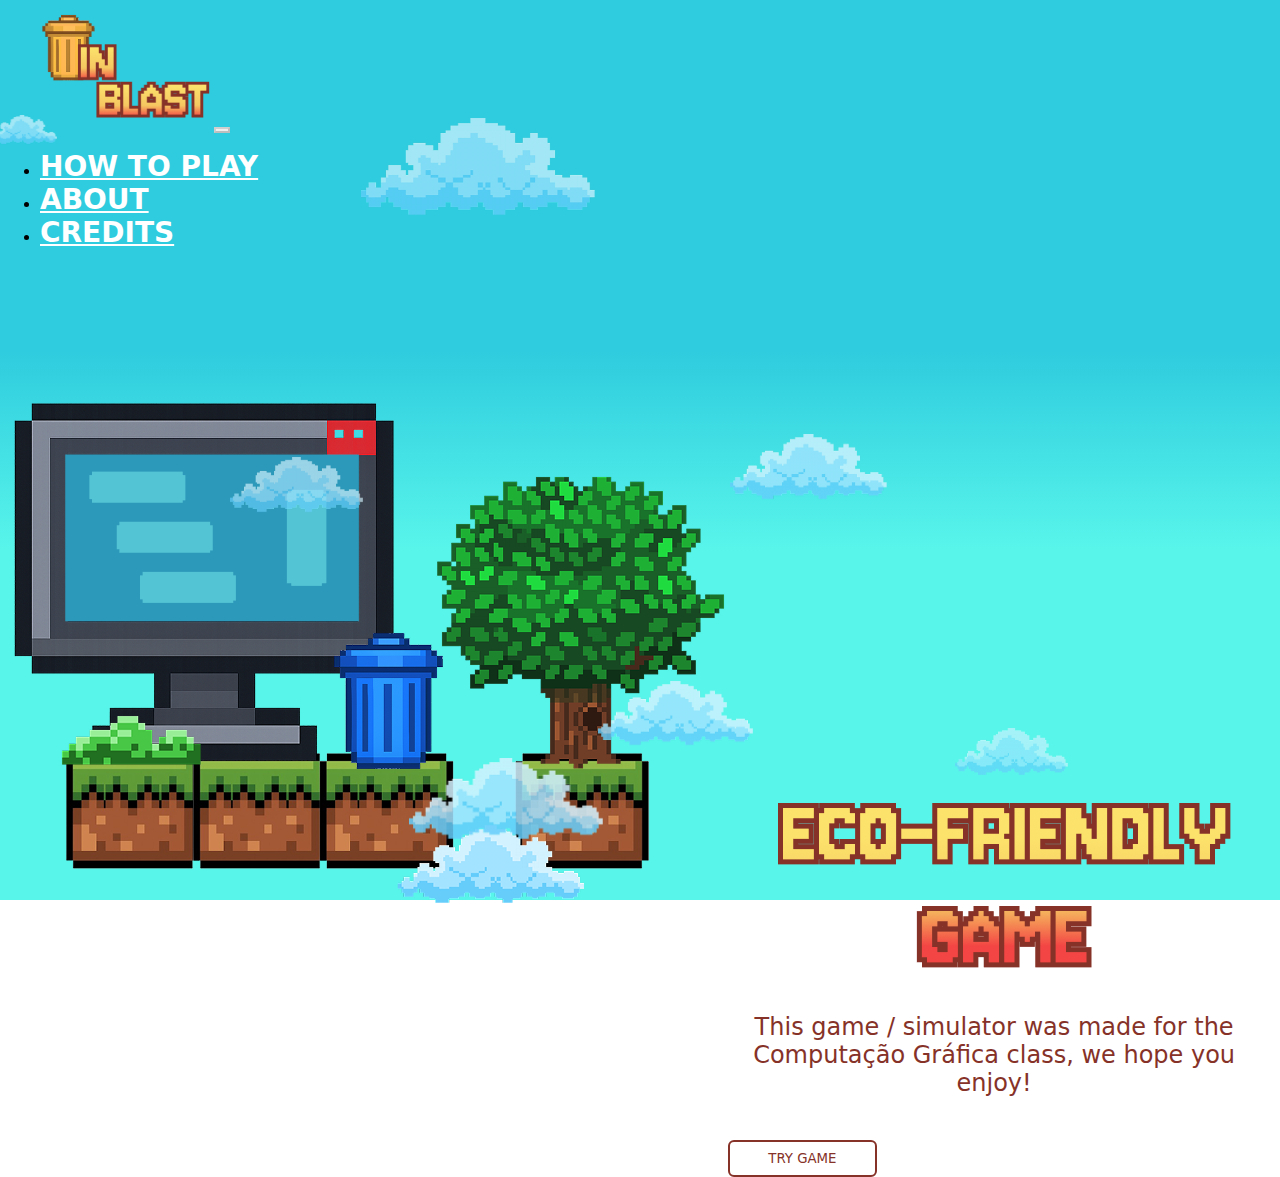
<file: html/index.html>
<!DOCTYPE html>
<html lang="en">
  <head>
    <meta charset="UTF-8" />
    <meta name="viewport" content="width=device-width, initial-scale=1.0" />
    <title>BinBlast</title>
    <link rel="stylesheet" href="../css/styles.css" />
    <link
      href="https://cdn.jsdelivr.net/npm/bootstrap@5.3.8/dist/css/bootstrap.min.css"
      rel="stylesheet"
      integrity="sha384-sRIl4kxILFvY47J16cr9ZwB07vP4J8+LH7qKQnuqkuIAvNWLzeN8tE5YBujZqJLB"
      crossorigin="anonymous"
    />
    <link rel="icon" href="../images/logo.png" type="image/x-icon" />
  </head>

  <body id="body-index">
    <nav class="navbar navbar-expand-lg navbar-light bg-transparent">
      <div class="container-fluid">
        <img
          src="../images/icon.png"
          alt="BinBlast Icon"
          width="190"
          height="130"
          style="margin-left: 20px"
        />
        <button
          class="navbar-toggler"
          type="button"
          data-bs-toggle="collapse"
          data-bs-target="#navbarNav"
          aria-controls="navbarNav"
          aria-expanded="false"
          aria-label="Toggle navigation"
        >
          <span class="navbar-toggler-icon"></span>
        </button>

        <div class="collapse navbar-collapse" id="navbarNav">
          <ul class="navbar-nav ms-auto">
            <li class="nav-item">
              <a class="nav-link" href="#how-to-play">HOW TO PLAY</a>
            </li>
            <li class="nav-item">
              <a class="nav-link" href="#about">ABOUT</a>
            </li>
            <li class="nav-item">
              <a class="nav-link" href="#credits">CREDITS</a>
            </li>
          </ul>
        </div>
      </div>
    </nav>

    <div class="container text-center">
      <div class="row">
        <div class="col-8">
          <img
            src="../images/mainImage.png"
            alt="Main Image"
            class="main-image"
          />
        </div>
        <div class="col-4">
          <div>
            <img
              src="../images/ECO-FRIENDLY GAME.png"
              alt="ECO-FRIENDLY"
              class="sub-image"
            />
            <p id="sub-image-paragraph">
              This game / simulator was made for the Computação Gráfica class,
              we hope you enjoy!
            </p>
            <button id="try-game-button">
              <a href="../html/BinBlastGame.html">TRY GAME</a>
            </button>
          </div>
        </div>
      </div>
    </div>
    <div class="clouds-images-container"></div>
  </body>

  <script src="../js/main.js"></script>
</html>
</file>
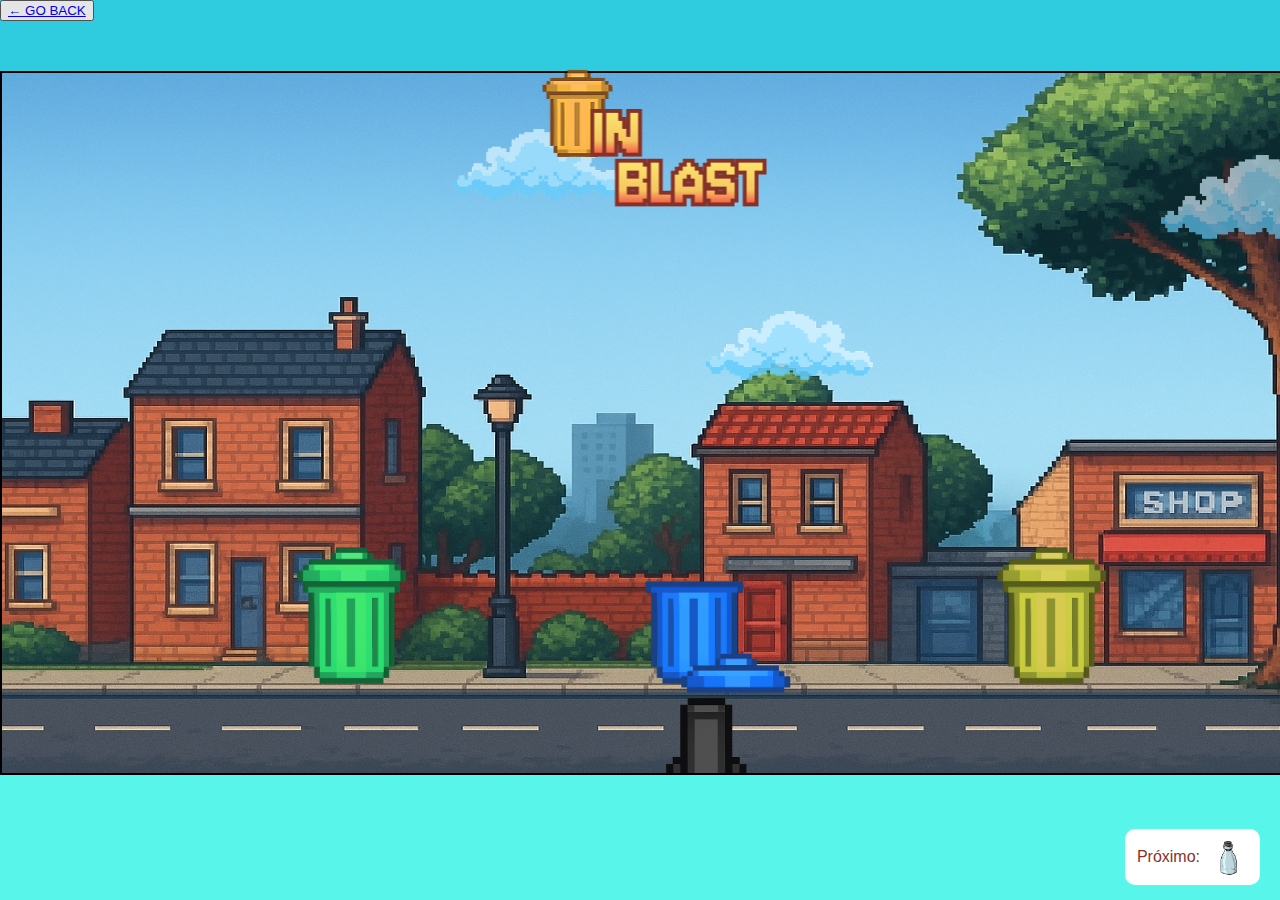
<file: html/BinBlastGame.html>
<!DOCTYPE html>
<html lang="en">
  <head>
    <meta charset="UTF-8" />
    <meta name="viewport" content="width=device-width, initial-scale=1.0" />
    <title>BinBlast</title>
    <link rel="stylesheet" href="../css/styles.css" />
    <link
      href="https://cdn.jsdelivr.net/npm/bootstrap@5.3.8/dist/css/bootstrap.min.css"
      rel="stylesheet"
      integrity="sha384-sRIl4kxILFvY47J16cr9ZwB07vP4J8+LH7qKQnuqkuIAvNWLzeN8tE5YBujZqJLB"
      crossorigin="anonymous"
    />
    <link rel="icon" href="../images/logo.png" type="image/x-icon" />
  </head>
  <body id="body-game">
    <!-- BUTTON -->
    <div>
      <button id="goback-game-button">
        <a href="../html/index.html">← GO BACK</a>
      </button>
    </div>
    <div id="centerCanvas">
      <img
        id="overlayImage"
        src="../images/icon.png"
        alt="overlay"
        style="
          position: absolute;
          left: 50%;
          transform: translateX(-50%);
          top: 50px;
          width: 200;
          height: auto;
          z-index: 50;
          pointer-events: none;
        "
      />
      <!-- CANVAS -->
      <canvas
        id="binBlastCanvas"
        width="1400"
        height="700"
        style="border: 2px solid black"
      >
        Your browser does not support the HTML5 canvas tag.
      </canvas>
    </div>

    <script src="../js/main.js"></script>
    <!-- LABEL NEXT RESIDUAL -->
    <div
      id="nextResidualLabel"
      style="
        position: fixed;
        bottom: 15px;
        right: 20px;
        background: white;
        color: 863228;
        padding: 8px 12px;
        border-radius: 10px;
        display: flex;
        align-items: center;
        gap: 8px;
        font-family: Arial, sans-serif;
        font-size: 16px;
      "
    >
      Próximo:
      <img
        id="nextResidualImage"
        src=""
        alt="resíduo"
        width="40"
        height="40"
        style="display: none"
      />
    </div>
  </body>
</html>
</file>
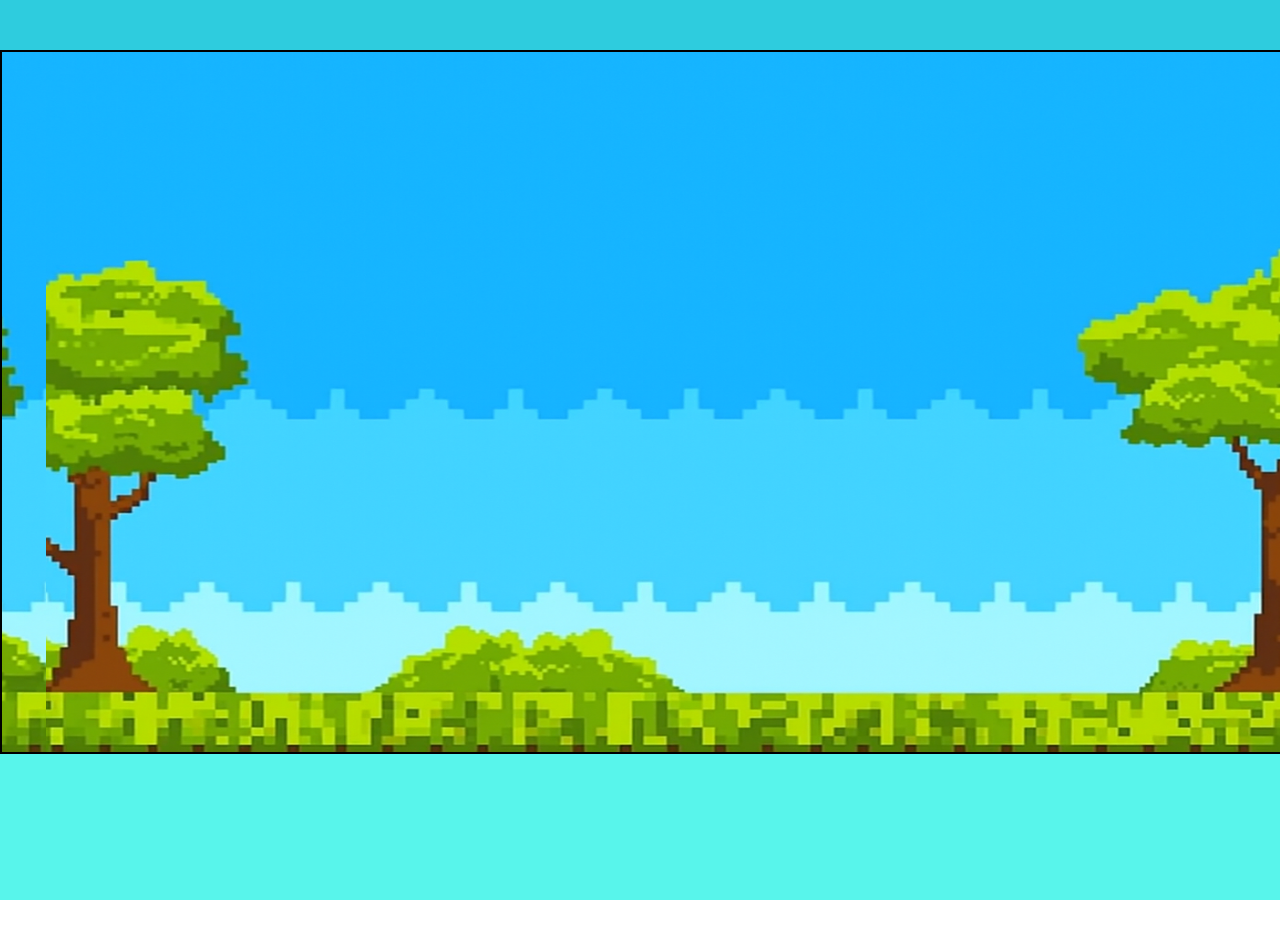
<file: tests/background.html>
<!DOCTYPE html>
<html lang="en">
  <head>
    <meta charset="UTF-8" />
    <meta name="viewport" content="width=device-width, initial-scale=1.0" />
    <title>BinBlast</title>
    <link rel="stylesheet" href="../css/styles.css" />
  </head>
  <body>
    <div id="centerCanvas">
      <canvas
        id="binBlastCanvas"
        width="1400"
        height="700"
        style="border: 2px solid #000000"
      >
        Your browser does not support the HTML5 canvas tag.
      </canvas>
    </div>

    <script src="../tests/background.js"></script>
  </body>
</html>
</file>
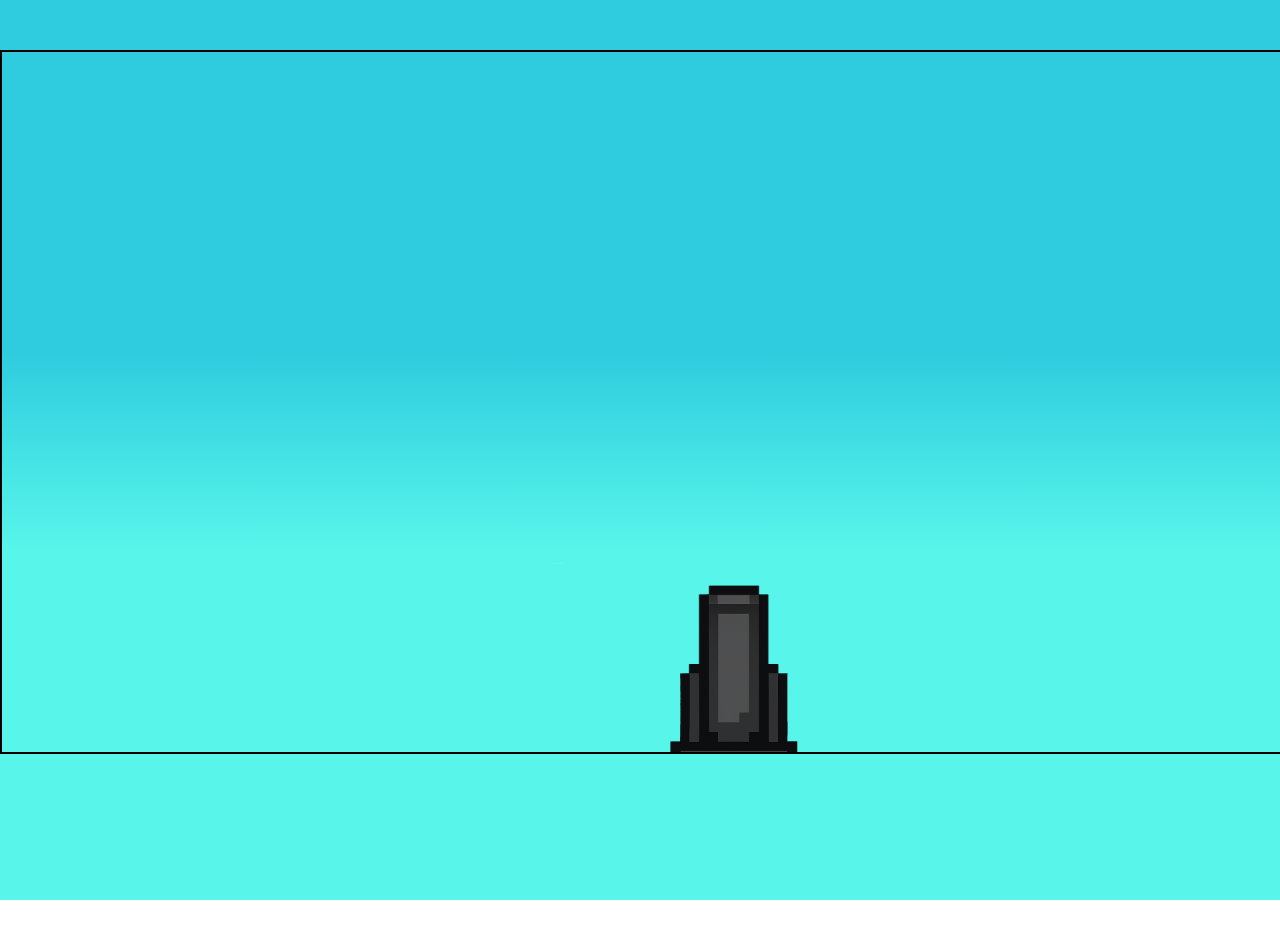
<file: tests/binImages.html>
<!DOCTYPE html>
<html lang="en">
  <head>
    <meta charset="UTF-8" />
    <meta name="viewport" content="width=device-width, initial-scale=1.0" />
    <title>BinBlast</title>
    <link rel="stylesheet" href="../css/styles.css" />
  </head>
  <body>
    <div id="centerCanvas">
      <canvas
        id="binBlastCanvas"
        width="1400"
        height="700"
        style="border: 2px solid #000000"
      >
        Your browser does not support the HTML5 canvas tag.
      </canvas>
    </div>

    <script src="../tests/binImages.js"></script>
  </body>
</html>
</file>
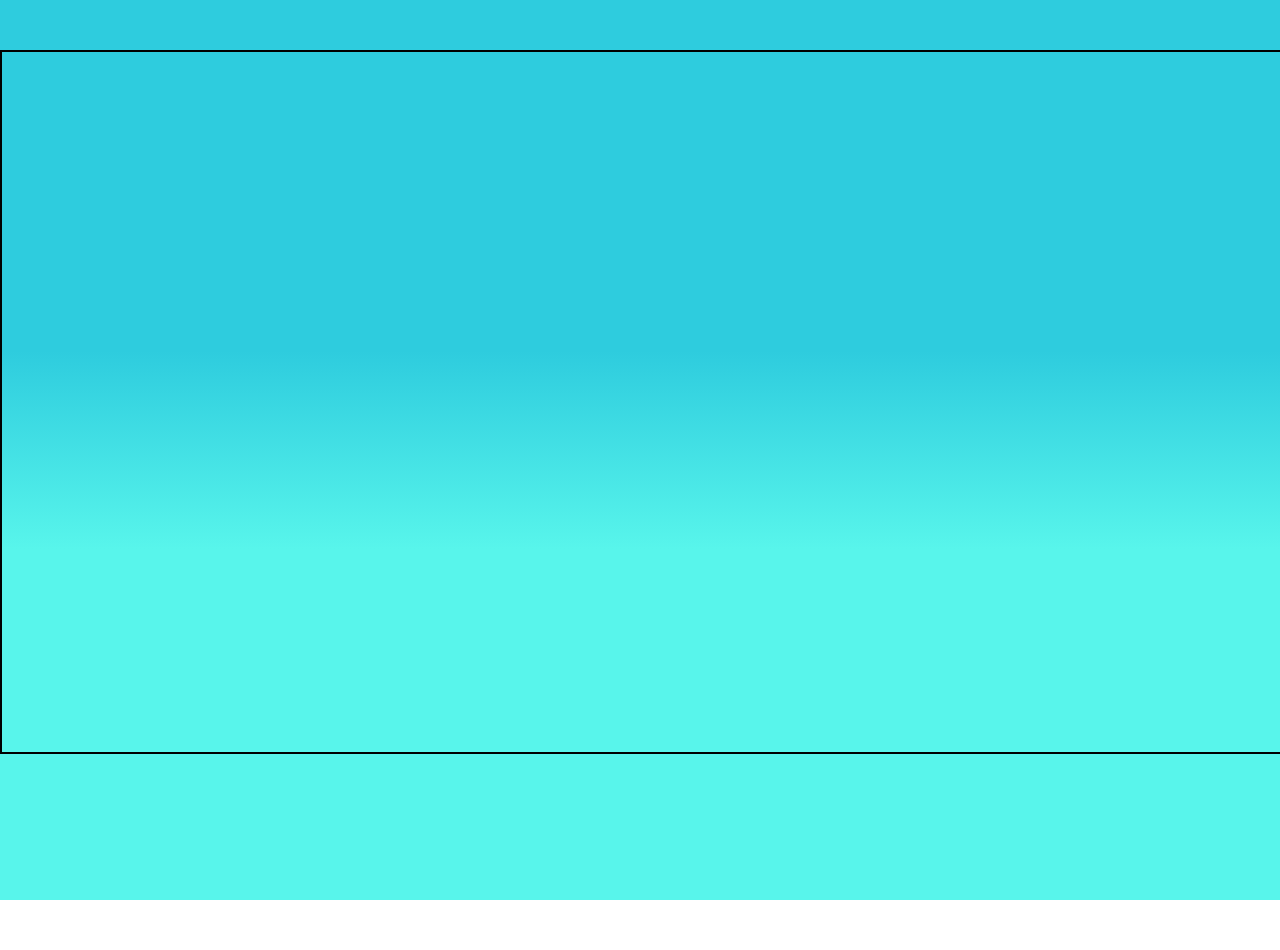
<file: tests/tests.html>
<!DOCTYPE html>
<html lang="en">
  <head>
    <meta charset="UTF-8" />
    <meta name="viewport" content="width=device-width, initial-scale=1.0" />
    <title>BinBlast</title>
    <link rel="stylesheet" href="../css/styles.css" />
  </head>
  <body>
    <div id="centerCanvas">
      <canvas
        id="binBlastCanvas"
        width="1400"
        height="700"
        style="border: 2px solid #000000"
      >
        Your browser does not support the HTML5 canvas tag.
      </canvas>
    </div>

    <script>
      const canvas = document.getElementById("binBlastCanvas");
      const ctx = canvas.getContext("2d");

      let W = canvas.width;
      let H = canvas.height;

      let cannonImg = new Image();
      cannonImg.src = "../images/cannon_nobg.png";

      function clearCanvas() {
        ctx.clearRect(0, 0, W, H);
      }

      function drawBins() {
        cannonImg.onload = function () {
          ctx.drawImage(
            cannonImg,
            W / 2 - 230,
            460,
            cannonImg.width / 3,
            cannonImg.height / 3
          );
        };
      }
      drawBins();

      class cannonResidual {
        constructor() {}
      }

      class residual {
        constructor() {}
      }

      let cannonResiduals = [];

      window.onload = render; // start the animation

      canvas.addEventListener("keypress", (e) => {
        if (e.code === "Space") {
          // Create a new cannon residual
          let newCannonResidual = new cannonResidual();
          cannonResiduals.push(newCannonResidual);
        }
      });

      function render() {
        clearCanvas();
        requestAnimationFrame(render);
      }
    </script>
  </body>
</html>
</file>
<file: css/styles.css>
body {
  min-height: 100vh;
  margin: 0;
  background: linear-gradient(180deg, #2eccde 39%, #58f5eb 61%);
  background-attachment: fixed;
}

/* ------------------------ CANVAS STYLES ------------------------ */
/* ------------------------------------------------------------------------ */
canvas {
  display: block;
  margin: 0 auto;
  margin-top: 50px;
  margin-bottom: 50px;
}

/* ------------------------ INDEX STYLES ------------------------ */
/* ------------------------------------------------------------------------ */
.navbar {
  background: transparent !important;
  box-shadow: none !important;
}

.navbar-nav .nav-link {
  color: #fff;
  font-family: "Inter", system-ui, -apple-system, "Segoe UI", Roboto,
    "Helvetica Neue", Arial, sans-serif;
  font-size: 28px;
  font-style: normal;
  font-weight: 600;
  line-height: normal;
  margin-top: 25px;
  margin-right: 50px;
}

.navbar-toggler {
  border-color: rgba(0, 0, 0, 0.2);
}

.container.text-center .row {
  align-items: center;
}

.container.text-center .row > .col-8 {
  display: flex;
  justify-content: flex-start;
  padding-left: 0;
}

.container.text-center .row > .col-4 {
  display: flex;
  justify-content: flex-end;
  padding-right: 20px;
}

.main-image {
  max-width: 100%;
  height: auto;
  margin-top: 120px;
  display: block;
  margin-right: 20px;
  margin-left: -200px;
}

.sub-image {
  max-width: 100%;
  height: auto;
  margin-top: -100px;
  display: block;
  margin-left: 100px;
}

#sub-image-paragraph {
  color: #863228;
  font-family: "Inter", system-ui, -apple-system, "Segoe UI", Roboto,
    "Helvetica Neue", Arial, sans-serif;
  font-size: 24px;
  font-style: normal;
  font-weight: 400;
  line-height: normal;
  width: 531.773px;
  height: 58px;
  flex-shrink: 0;
  margin-top: 45px;
  margin-left: 50px;
  text-align: center;
  animation: slidein 1s ease-out;
}

@keyframes slidein {
  from {
    transform: translateY(-100%);
    opacity: 0;
  }
  to {
    transform: translateY(0);
    opacity: 1;
  }
}

#try-game-button {
  display: inline-flex;
  padding: 9px 38px;
  justify-content: center;
  align-items: center;
  gap: 10px;
  border: 2px solid #863228;
  background: #fff;
  color: #863228;
  cursor: pointer;
  transition: transform 420ms ease, background-color 220ms ease,
    color 220ms ease, border-color 220ms ease;
  transform-origin: center center;
  -webkit-tap-highlight-color: transparent;
  border-radius: 6px;
  box-sizing: border-box;
  font-family: "Jersey 10", system-ui, -apple-system, "Segoe UI", Roboto, Arial,
    sans-serif;
  margin-left: 50px;
  margin-top: 45px;
}

#try-game-button a {
  color: inherit;
  text-decoration: none;
  display: inline-block;
  width: 100%;
  height: 100%;
  line-height: inherit;
}

#try-game-button.active {
  background: #863228;
  color: #fff;
  border-color: #fff;
  transform: rotate(360deg);
}

#try-game-button:active {
  transform: scale(0.98);
}

#try-game-button:focus {
  outline: none;
  box-shadow: 0 0 0 3px rgba(134, 50, 40, 0.12);
}

.clouds-images-container {
  position: fixed;
  left: 0;
  top: 0;
  width: 100%;
  height: 100%;
  pointer-events: none;
  overflow: visible;
  z-index: 10;
}

.cloud {
  position: absolute;
  left: var(--cloud-x, 0px);
  top: var(--cloud-y, 0px);
  width: var(--cloud-width, 200px);
  height: auto;
  opacity: var(--cloud-opacity, 1);
  will-change: transform;
  pointer-events: none;
  z-index: 10;
  animation: cloud-move var(--cloud-duration, 18s) linear var(--cloud-delay, 0s)
    infinite;
}

@keyframes cloud-move {
  0% {
    transform: translateX(-200%);
  }
  100% {
    transform: translateX(1100%);
  }
}
</file>
